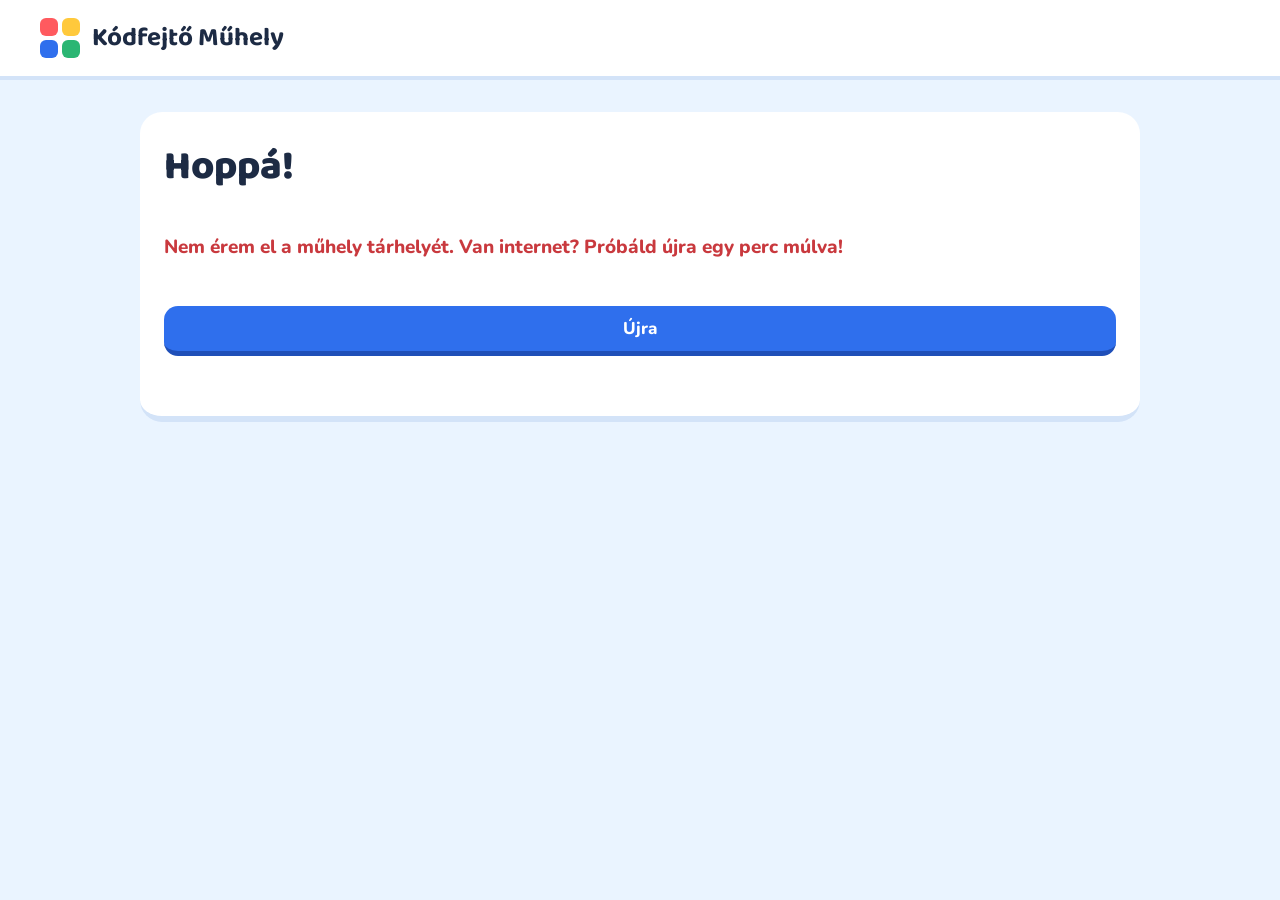
<file: index.html>
<!DOCTYPE html>
<html lang="hu">
<head>
<meta charset="utf-8">
<meta name="viewport" content="width=device-width, initial-scale=1">
<title>Kódfejtő Műhely – Diákszempont robotika</title>
<link rel="stylesheet" href="https://fonts.googleapis.com/css2?family=Baloo+2:wght@600;800&family=Nunito:wght@400;700;800&family=JetBrains+Mono:wght@400;600&display=swap">
<link rel="stylesheet" href="assets/common.css">
<style>
  .map-head { display: flex; flex-wrap: wrap; justify-content: space-between; align-items: end; gap: 12px; margin-bottom: 18px; }
  .map-head h1 { font-size: 40px; }
  .map-count { font-weight: 800; color: var(--muted); }
  .map { display: flex; flex-wrap: wrap; align-items: center; row-gap: 18px; }
  .stop { display: flex; flex-direction: column; align-items: center; gap: 8px; width: 140px; text-decoration: none; color: var(--ink); text-align: center; }
  .dot { width: 86px; height: 86px; border-radius: 50%; display: flex; align-items: center; justify-content: center; font-family: 'Baloo 2', sans-serif; font-weight: 800; font-size: 34px; }
  .dot.done { background: var(--green); border-bottom: 6px solid var(--green-d); color: #fff; }
  .dot.next { width: 104px; height: 104px; font-size: 44px; background: var(--yellow); border-bottom: 8px solid var(--yellow-d); color: var(--ink); }
  .dot.open { background: var(--blue); border-bottom: 6px solid var(--blue-d); color: #fff; }
  .dot.locked { background: var(--line); border-bottom: 6px solid #B5C9E6; color: var(--muted); font-size: 30px; }
  .stop .label { font-weight: 800; font-size: 14.5px; line-height: 1.3; }
  .stop.locked .label { color: var(--muted); }
  .path { flex: 1 1 24px; min-width: 24px; height: 8px; border-radius: 4px; background: var(--line); }
  .path.done { background: var(--green); }
  .nextbar { display: flex; flex-wrap: wrap; gap: 14px; align-items: center; background: #FFF6DB; border-radius: 18px; padding: 16px 20px; margin-top: 20px; }
  .nextbar .txt { flex: 1 1 360px; font-size: 18px; }
  .row3 { display: grid; grid-template-columns: repeat(3, minmax(0, 1fr)); gap: 20px; }
  .tile { text-decoration: none; color: var(--ink); display: flex; flex-direction: column; gap: 6px; }
  .tile h2 { font-size: 25px; }
  .tile p { margin: 0; color: var(--muted); }
  .badges { display: flex; flex-wrap: wrap; gap: 14px; }
  .badge { width: 120px; text-align: center; font-weight: 800; font-size: 13.5px; }
  .badge .b { width: 92px; height: 92px; margin: 0 auto 6px; border-radius: 50%; display: flex; align-items: center; justify-content: center; font-size: 34px; border: 4px solid var(--blue); color: var(--blue); background: #fff; }
  .badge.no .b { border-style: dashed; border-color: #B5C9E6; color: #B5C9E6; }
  .badge.no { color: var(--muted); }
  .mascots { display: flex; flex-wrap: wrap; gap: 24px; align-items: center; }
  @media (max-width: 900px) { .row3 { grid-template-columns: 1fr; } }
</style>
</head>
<body>
<header id="siteHeader"></header>
<main class="page">
  <section class="card" aria-labelledby="mapTitle">
    <div class="map-head"><h1 id="mapTitle">Küldetés-térkép</h1><div class="map-count" id="mapCount"></div></div>
    <div class="map" id="map"></div>
    <div class="nextbar" id="nextbar"></div>
  </section>
  <div class="row3">
    <a class="card tile" href="palya/index.html" style="border-bottom-color:#2F6FED"><h2>Virtuális pálya</h2><p>Próbáld ki a programodat otthon is, robot nélkül.</p></a>
    <a class="card tile" href="kuldetesek.html" style="border-bottom-color:#2BB673"><h2>Küldetések</h2><p>A foglalkozások titkai, magyarázattal és mini kihívással.</p></a>
    <a class="card tile" href="szotar.html" style="border-bottom-color:#FFC93C"><h2>Kódszótár</h2><p>Minden parancs blokkal és Pythonban, egymás mellett.</p></a>
  </div>
  <section class="card" aria-labelledby="badgeTitle">
    <div class="map-head"><h2 id="badgeTitle" style="font-size:30px">Jelvényeid</h2><div class="map-count" id="rank"></div></div>
    <div class="badges" id="badges"></div>
  </section>
  <section class="card" aria-labelledby="mascotTitle">
    <div class="mascots">
      <div style="flex:1 1 380px">
        <h2 id="mascotTitle" style="font-size:30px">Keressük a Műhely kabaláját!</h2>
        <p style="margin:8px 0 0">A kabalát ti választjátok ki a foglalkozáson. Rajzolhattok sajátot is: robotot, állatot, bármit, ami illik egy kódfejtő műhelyhez. Hozzátok el a rajzotokat, és közösen döntünk!</p>
      </div>
      <svg width="150" height="150" viewBox="0 0 220 220" role="img" aria-label="Egy kérdőjeles robot, aki még a nevét várja">
        <circle cx="110" cy="110" r="104" fill="#EAF4FF"/>
        <rect x="70" y="128" width="80" height="56" rx="14" fill="#FFC93C" stroke="#1D2B44" stroke-width="4"/>
        <circle cx="110" cy="92" r="46" fill="#fff" stroke="#1D2B44" stroke-width="4"/>
        <text x="110" y="112" text-anchor="middle" font-family="Baloo 2, sans-serif" font-weight="800" font-size="56" fill="#2F6FED">?</text>
        <line x1="110" y1="46" x2="110" y2="26" stroke="#1D2B44" stroke-width="4"/><circle cx="110" cy="22" r="7" fill="#FF5A5F" stroke="#1D2B44" stroke-width="3"/>
      </svg>
    </div>
  </section>
</main>
<footer id="siteFooter"></footer>
<script src="assets/config.js"></script>
<script src="assets/cloud.js"></script>
<script src="assets/common.js"></script>
<script src="assets/lessons.js"></script>
<script>
(function () {
  'use strict';
  const K = window.Kodfejto;
  K.header('home');

  function render() {
    const g = K.GROUPS[K.store.get('group', '')];
    const mode = g ? g.mode : 'python';
    const all = window.KodfejtoMissions.filter((m) => !(m.only && m.only !== mode));
    const missions = all.filter((m) => K.unlocked(m.id));   // ami nyitott
    const lockedCount = all.length - missions.length;
    const done = K.badges();
    // a térkép végén titkos küldetések: amit a tanár még nem nyitott meg (+ egy meglepetés)
    const LOCKED_AFTER = K.cloud() ? lockedCount + 1 : 3;
    const nextIdx = missions.findIndex((m) => !done.includes(m.id));

    // küldetés-térkép
    let html = '';
    missions.forEach((m, i) => {
      const isDone = done.includes(m.id);
      const cls = isDone ? 'done' : (i === nextIdx ? 'next' : 'open');
      if (i > 0) html += `<div class="path ${done.includes(missions[i - 1].id) ? 'done' : ''}"></div>`;
      html += `<a class="stop" href="kuldetesek.html#${m.id}"><span class="dot ${cls}">${isDone ? '✓' : i + 1}</span><span class="label">${i + 1}. ${m.title}</span></a>`;
    });
    for (let j = 0; j < LOCKED_AFTER; j++) {
      html += `<div class="path"></div><div class="stop locked"><span class="dot locked">?</span><span class="label">Titkos küldetés</span></div>`;
    }
    document.getElementById('map').innerHTML = html;
    document.getElementById('mapCount').textContent = done.filter((d) => missions.some((m) => m.id === d)).length + ' kész · ' + missions.length + ' nyitva';

    const nb = document.getElementById('nextbar');
    if (nextIdx >= 0) {
      const m = missions[nextIdx];
      nb.innerHTML = `<div class="txt"><strong>Most jön:</strong> ${m.title}. ${m.story}</div>
        <a class="btn btn-blue" href="kuldetesek.html#${m.id}">Indulhat a küldetés!</a>`;
    } else {
      nb.innerHTML = '<div class="txt"><strong>Minden nyitott küldetést teljesítettél!</strong> Hamarosan jönnek az újak. Addig gyakorolj a virtuális pályán.</div><a class="btn btn-blue" href="palya/index.html">Irány a pálya!</a>';
    }

    // jelvények
    document.getElementById('rank').textContent = 'Rangod: ' + K.rank();
    document.getElementById('badges').innerHTML = missions.map((m) => {
      const b = K.BADGES[m.id], has = done.includes(m.id);
      return `<div class="badge ${has ? '' : 'no'}" title="${b.desc}"><div class="b">${has ? '★' : '?'}</div>${b.name}</div>`;
    }).join('');
  }
  render();
  K.onSync(render);

  if (!K.cloud() && !K.store.get('group', '')) K.openSetup(() => location.reload());
})();
</script>
</body>
</html>
</file>
<file: assets/common.css>
/* Kódfejtő Műhely – közös stílus (C irány: Robotműhely) */
:root {
  --ink: #1D2B44; --muted: #55657F; --sky: #EAF4FF; --line: #D3E3F8; --white: #FFFFFF;
  --blue: #2F6FED; --blue-d: #1F4FB8; --green: #2BB673; --green-d: #1E8A55;
  --red: #FF5A5F; --red-d: #C9393E; --yellow: #FFC93C; --yellow-d: #D9A21A; --violet: #8A5CF6;
  --pink: #E0459B; --orange: #E3A008;
}
* { box-sizing: border-box; }
[hidden] { display: none !important; }
body { margin: 0; background: var(--sky); color: var(--ink); font-family: Nunito, system-ui, sans-serif; font-size: 17px; line-height: 1.55; }
a { color: var(--blue); }
a:hover { color: var(--blue-d); }
h1, h2, h3 { font-family: 'Baloo 2', sans-serif; font-weight: 800; line-height: 1.15; margin: 0; }
button, select, input { font-family: inherit; }
code, pre { font-family: 'JetBrains Mono', monospace; }

/* fejléc */
.site-header { display: flex; flex-wrap: wrap; align-items: center; justify-content: space-between; gap: 14px;
  padding: 14px 28px; background: var(--white); border-bottom: 4px solid var(--line); }
.logo { display: flex; align-items: center; gap: 12px; text-decoration: none; color: var(--ink); }
.logo-mark { display: grid; grid-template-columns: repeat(2, 18px); gap: 4px; }
.logo-mark span { height: 18px; border-radius: 4px; }
.logo-name { font-family: 'Baloo 2', sans-serif; font-weight: 800; font-size: 27px; line-height: 1; }
.logo-sub { font-size: 12.5px; font-weight: 700; color: var(--muted); }
.site-nav { display: flex; flex-wrap: wrap; gap: 6px; }
.site-nav a { text-decoration: none; padding: 9px 12px; border-radius: 999px; background: var(--sky); color: var(--ink); font-weight: 800; font-size: 15.5px; }
.site-nav a.on { background: var(--ink); color: var(--white); }
.site-nav a.soon { color: var(--muted); }
.me { display: flex; align-items: center; gap: 10px; background: none; border: 2px solid var(--line); border-radius: 999px; padding: 4px 14px 4px 4px; cursor: pointer; color: var(--ink); }
.me:hover { border-color: var(--blue); }
.me-name { font-weight: 800; font-size: 15px; line-height: 1.1; text-align: left; }
.me-group { font-size: 12.5px; color: var(--muted); font-weight: 700; }

main.page { max-width: 1184px; margin: 0 auto; padding: 32px 40px 48px; display: flex; flex-direction: column; gap: 26px; }
.card { background: var(--white); border-radius: 22px; border-bottom: 6px solid var(--line); padding: 26px 30px; }

/* gombok */
.btn { display: inline-flex; align-items: center; justify-content: center; gap: 8px; min-height: 50px; padding: 0 24px;
  border: 0; border-radius: 14px; font-weight: 800; font-size: 17px; cursor: pointer; text-decoration: none; }
.btn-blue { background: var(--blue); border-bottom: 5px solid var(--blue-d); color: var(--white); }
.btn-blue:hover { color: var(--white); filter: brightness(1.05); }
.btn-green { background: var(--green); border-bottom: 5px solid var(--green-d); color: var(--white); }
.btn-green:hover { color: var(--white); }
.btn-plain { background: var(--white); border: 2px solid var(--line); border-bottom-width: 5px; color: var(--ink); }

/* lábléc */
.site-footer { max-width: 1184px; margin: 0 auto; padding: 0 40px 32px; display: flex; flex-wrap: wrap; justify-content: space-between; gap: 12px; font-size: 14px; color: var(--muted); }
.site-footer .foot-rule { border-top: 2px solid var(--line); padding-top: 12px; width: 100%; display: flex; flex-wrap: wrap; justify-content: space-between; gap: 12px; }

/* párbeszédablak (avatárépítő, csoportválasztó) */
dialog { border: 0; border-radius: 24px; padding: 0; max-width: 980px; width: calc(100% - 32px); color: var(--ink); }
dialog::backdrop { background: rgba(29, 43, 68, 0.45); }
.dlg { padding: 30px 34px; display: flex; flex-direction: column; gap: 18px; }
.dlg-head { display: flex; justify-content: space-between; align-items: center; gap: 12px; }
.dlg-close { border: 0; background: var(--sky); border-radius: 12px; min-width: 44px; min-height: 44px; font-size: 22px; cursor: pointer; color: var(--ink); }
.chips { display: flex; flex-wrap: wrap; gap: 10px; }
.chip { min-height: 46px; padding: 0 18px; border-radius: 14px; font-weight: 800; font-size: 16px; cursor: pointer; background: var(--white); color: var(--ink); border: 3px solid var(--line); }
.chip.on { background: var(--ink); color: var(--white); border-color: var(--ink); }
.swatch { width: 46px; height: 46px; border-radius: 50%; border: 4px solid var(--white); box-shadow: 0 0 0 2px var(--line); cursor: pointer; }
.swatch.on { border-color: var(--ink); }
.avatar-builder { display: flex; flex-wrap: wrap; gap: 32px; }
.avatar-preview { flex: 0 0 300px; display: flex; flex-direction: column; align-items: center; gap: 12px; }
.avatar-stage { width: 280px; height: 280px; border-radius: 28px; background: var(--sky); display: flex; align-items: center; justify-content: center; }
.avatar-options { flex: 1 1 380px; display: flex; flex-direction: column; gap: 16px; }
.opt-title { font-weight: 800; font-size: 16px; margin-bottom: 8px; }
.groups { display: grid; grid-template-columns: repeat(3, minmax(0, 1fr)); gap: 14px; }
.group-card { text-align: left; border: 3px solid var(--line); border-radius: 18px; padding: 18px; background: var(--white); cursor: pointer; color: var(--ink); }
.group-card.on { border-color: var(--blue); background: #F2F7FF; }
.group-card strong { display: block; font-family: 'Baloo 2', sans-serif; font-size: 22px; }

@media (max-width: 760px) {
  .site-header, main.page, .site-footer { padding-left: 18px; padding-right: 18px; }
  .groups { grid-template-columns: 1fr; }
}
</file>
